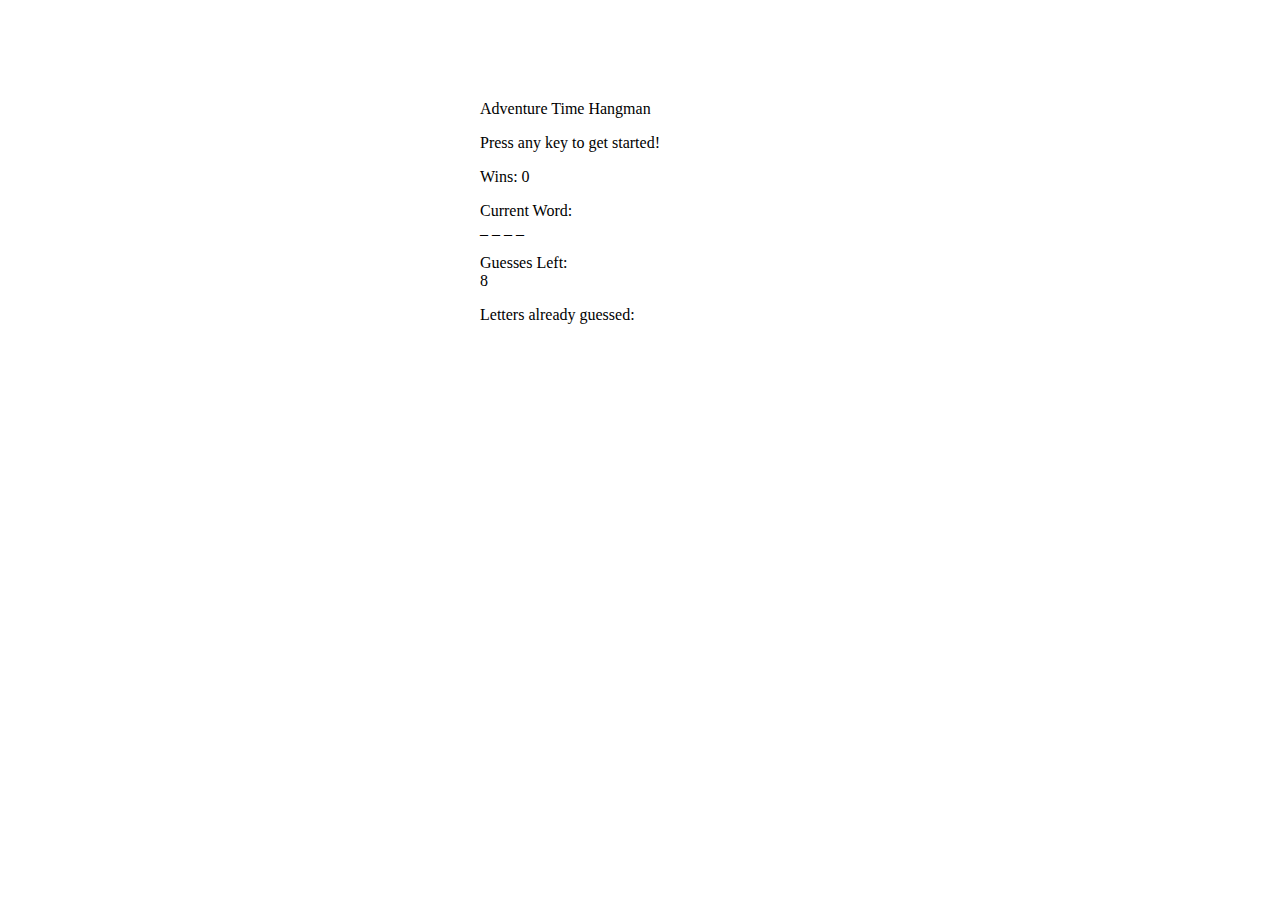
<file: index.html>
<!DOCTYPE html>
<html>
<head>
	<title>Hang-Man Game</title>
	<link rel="stylesheet" href="https://maxcdn.bootstrapcdn.com/bootstrap/4.0.0-beta.2/css/bootstrap.min.css" integrity="sha384-PsH8R72JQ3SOdhVi3uxftmaW6Vc51MKb0q5P2rRUpPvrszuE4W1povHYgTpBfshb" crossorigin="anonymous">
  <link rel="stylesheet" type="text/css" href="assets/css/style.css">
</head>
<body>
	<div class="card text-white bg-info mb-3" style="max-width: 20rem;">
  <div class="card-header">Adventure Time Hangman</div>
  <div id="game">
   <!--  <h4 class="card-title">Word to Guess</h4>
    <p class="card-text">_ _ _ _ _<br> -->
    <p>Press any key to get started!</p>
        <p id="wins"></p>
        <p id="currentWord"></p>
        <p id="numberGuesses"></p>
        <p id="lettersGuessed"></p>
</div>







<script
        src="https://code.jquery.com/jquery-3.2.1.min.js"
        integrity="sha256-hwg4gsxgFZhOsEEamdOYGBf13FyQuiTwlAQgxVSNgt4="
        crossorigin="anonymous"></script>
<script src="https://code.jquery.com/jquery-3.2.1.slim.min.js" integrity="sha384-KJ3o2DKtIkvYIK3UENzmM7KCkRr/rE9/Qpg6aAZGJwFDMVNA/GpGFF93hXpG5KkN" crossorigin="anonymous"></script>
<script src="https://cdnjs.cloudflare.com/ajax/libs/popper.js/1.12.3/umd/popper.min.js" integrity="sha384-vFJXuSJphROIrBnz7yo7oB41mKfc8JzQZiCq4NCceLEaO4IHwicKwpJf9c9IpFgh" crossorigin="anonymous"></script>
<script src="https://maxcdn.bootstrapcdn.com/bootstrap/4.0.0-beta.2/js/bootstrap.min.js" integrity="sha384-alpBpkh1PFOepccYVYDB4do5UnbKysX5WZXm3XxPqe5iKTfUKjNkCk9SaVuEZflJ" crossorigin="anonymous"></script>
<script type="text/javascript" src="assets/game.js"></script>
</body>
</html>
</file>
<file: assets/css/style.css>
body {
  padding: 0;
  margin: 0;
  font-family:'Georgia', Times, Times New Roman, serif;
  background-image: url("http://thenerdstash.com/wp-content/uploads/2016/10/adventure-time-wallpaper-12.png");
}

.card {
        margin: 0 auto; 
        float: none; 
        margin-bottom: 10px;
        margin-top: 100px; 
}
</file>
